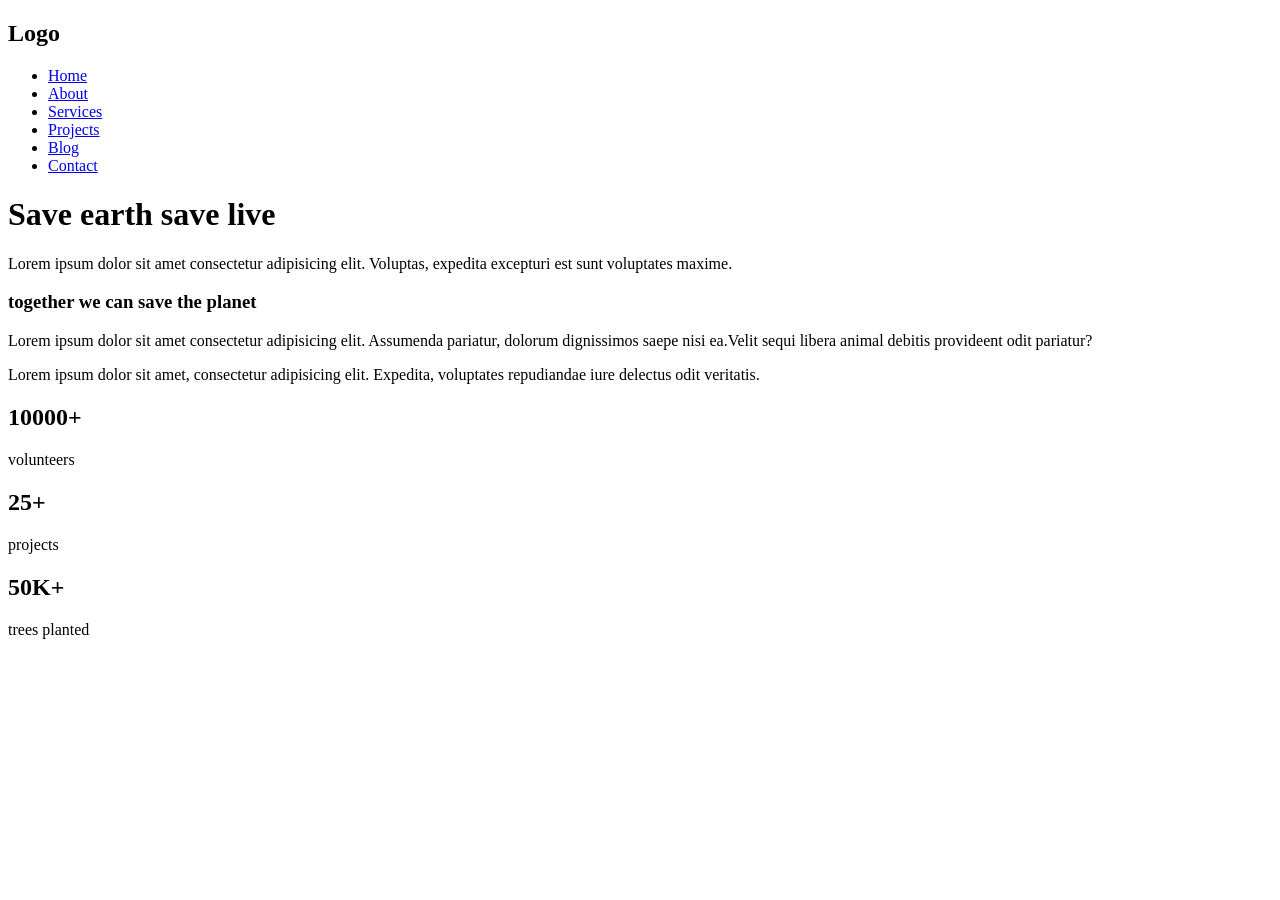
<file: index.html>
<!DOCTYPE html>
<html lang="en">
<head>
    <meta charset="UTF-8">
    <meta name="viewport" content="width=device-width, initial-scale=1.0">
    <title>Document</title>
</head>
<body>
    <nav>
        <h2>Logo</h2>
        <ul>
            <li><a href="#">Home</a></li>
            <li><a href="#">About</a></li>
            <li><a href="#">Services</a></li>
            <li><a href="#">Projects</a></li>
             <li><a href="#">Blog</a></li>
            <li><a href="#">Contact</a></li>
        </ul>
    </nav>
    <div class="container">
        <h1>Save earth save live</h1>
        <p>Lorem ipsum dolor sit amet consectetur adipisicing elit. Voluptas, expedita excepturi est sunt voluptates maxime.</p>
        <h3>together we can save the planet</h3>
        <p>Lorem ipsum dolor sit amet consectetur adipisicing elit. Assumenda pariatur, dolorum dignissimos saepe nisi ea.Velit sequi libera animal debitis provideent odit pariatur?</p>
        <p>Lorem ipsum dolor sit amet, consectetur adipisicing elit. Expedita, voluptates repudiandae iure delectus odit veritatis.</p>
        <div class="stats">
            <div class ="stat-box">
                <h2>10000+</h2>
                <p>volunteers</p> 
            </div>
            <div class ="stat-box">
                <h2>25+</h2>
                <p>projects</p>
           </div>
            <div class ="stat-box">
                <h2>50K+</h2>
                <p>trees planted</p>
        </div>
    </div>
    </div>
</body>
</html>
</file>
